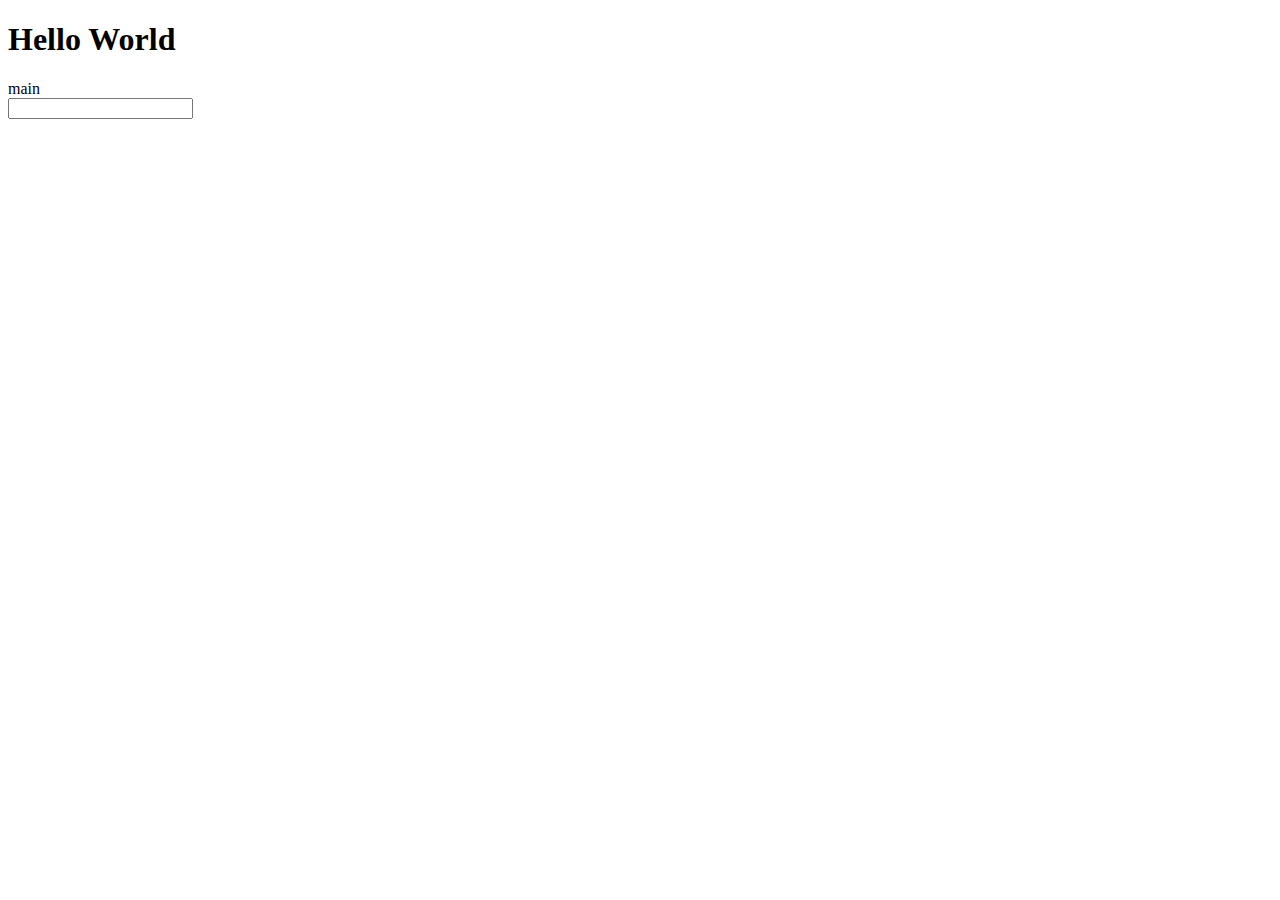
<file: 브라우저와 웹 API/data attribute.html>
<!DOCTYPE html>
<html lang="ko-KR">
    <head>
        <meta charset="UTF-8" />
        <meta http-equiv="X-UA-Compatible" content="IE=edge" />
        <meta name="viewport" content="width=device-width, initial-scale=1.0" />
        <title></title>
    </head>
    <body>
        <h1 안녕="하세요">Hello World</h1>
        <main>main</main>
        <input type="text" class="" id="" />
    </body>
</html>
</file>
